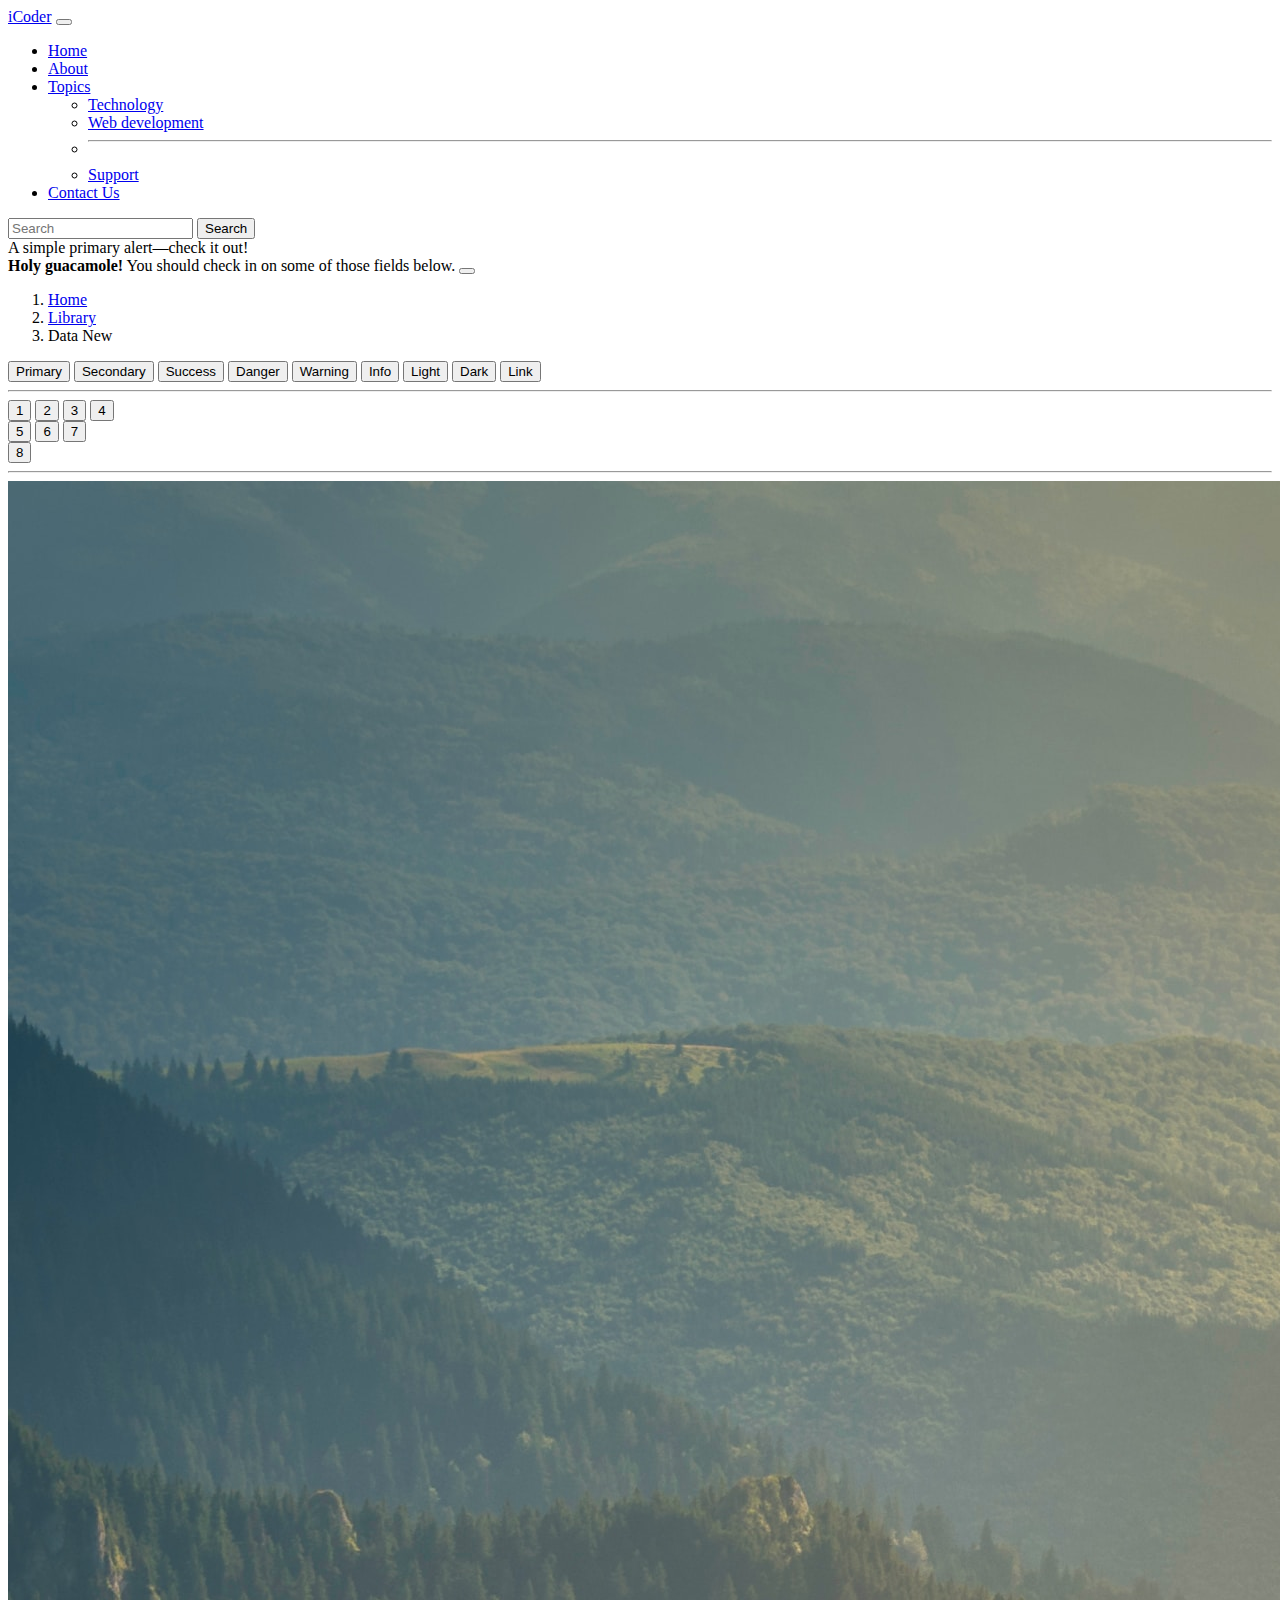
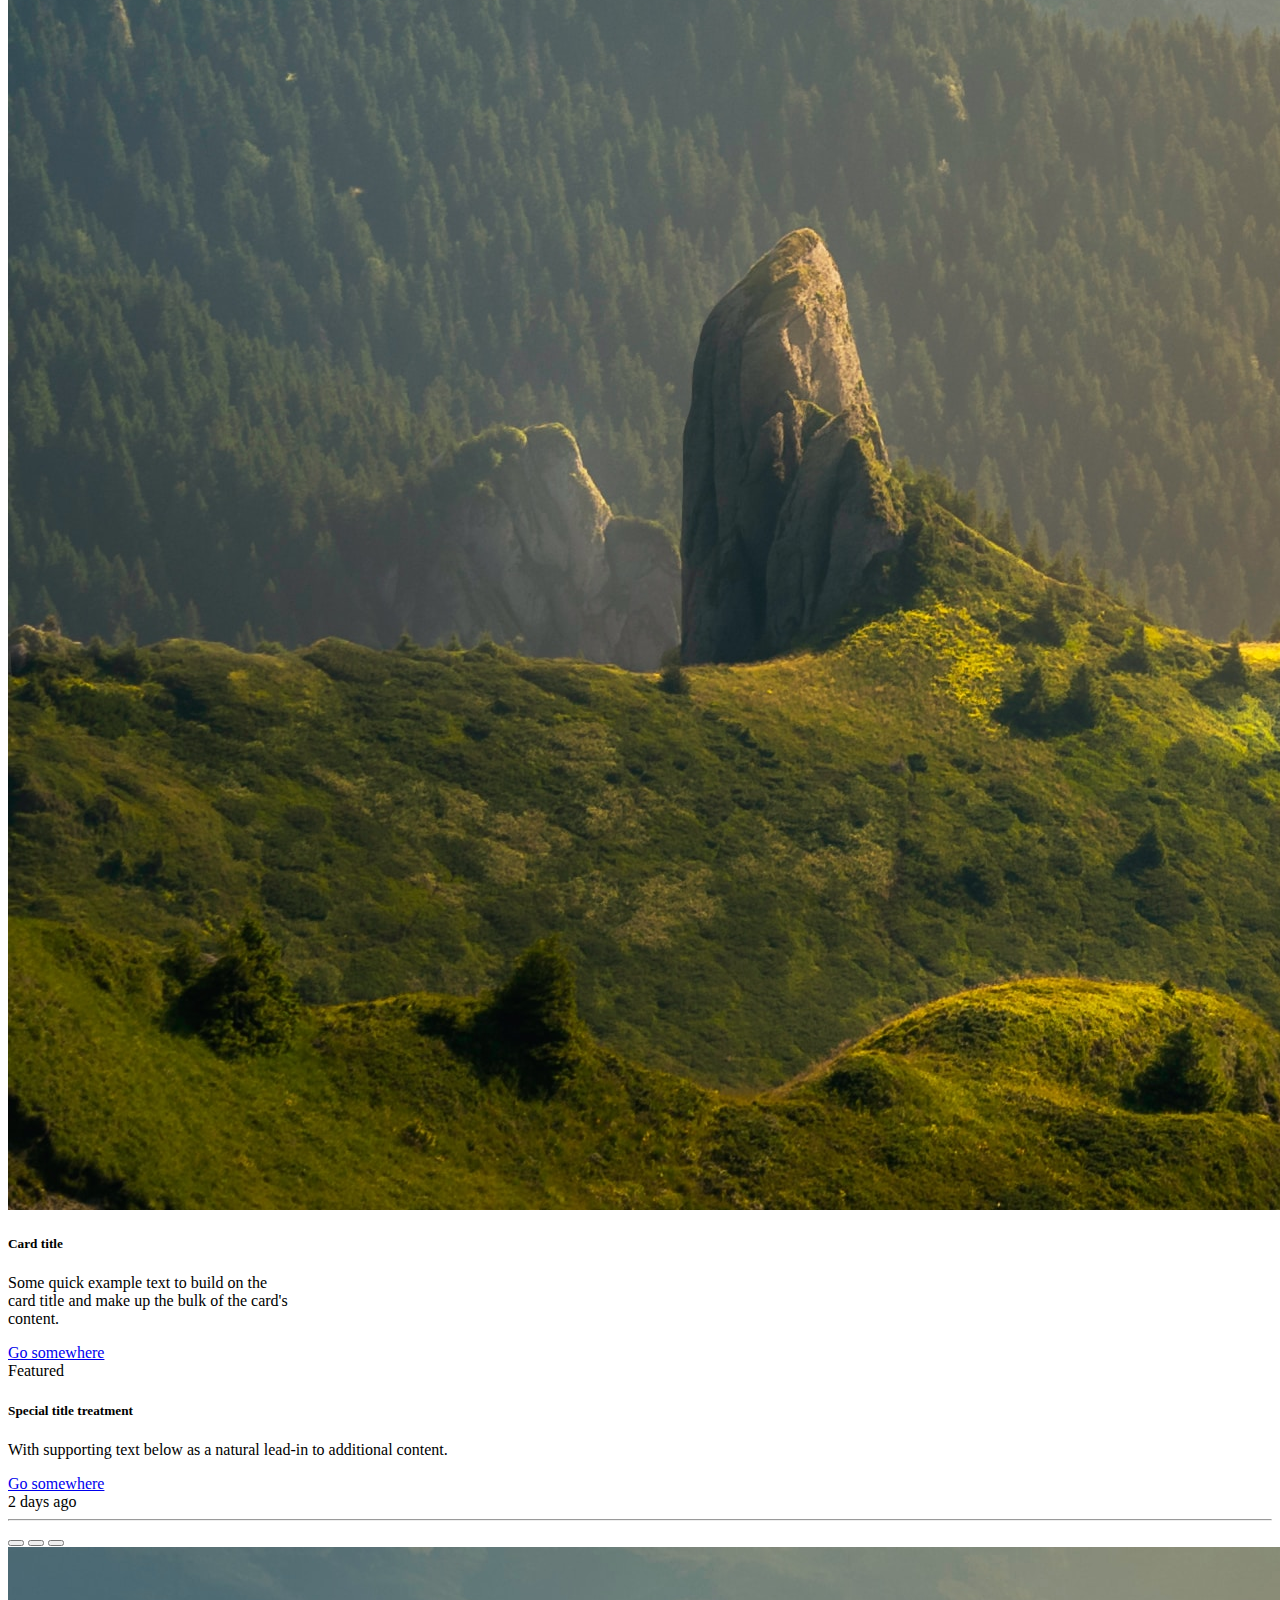
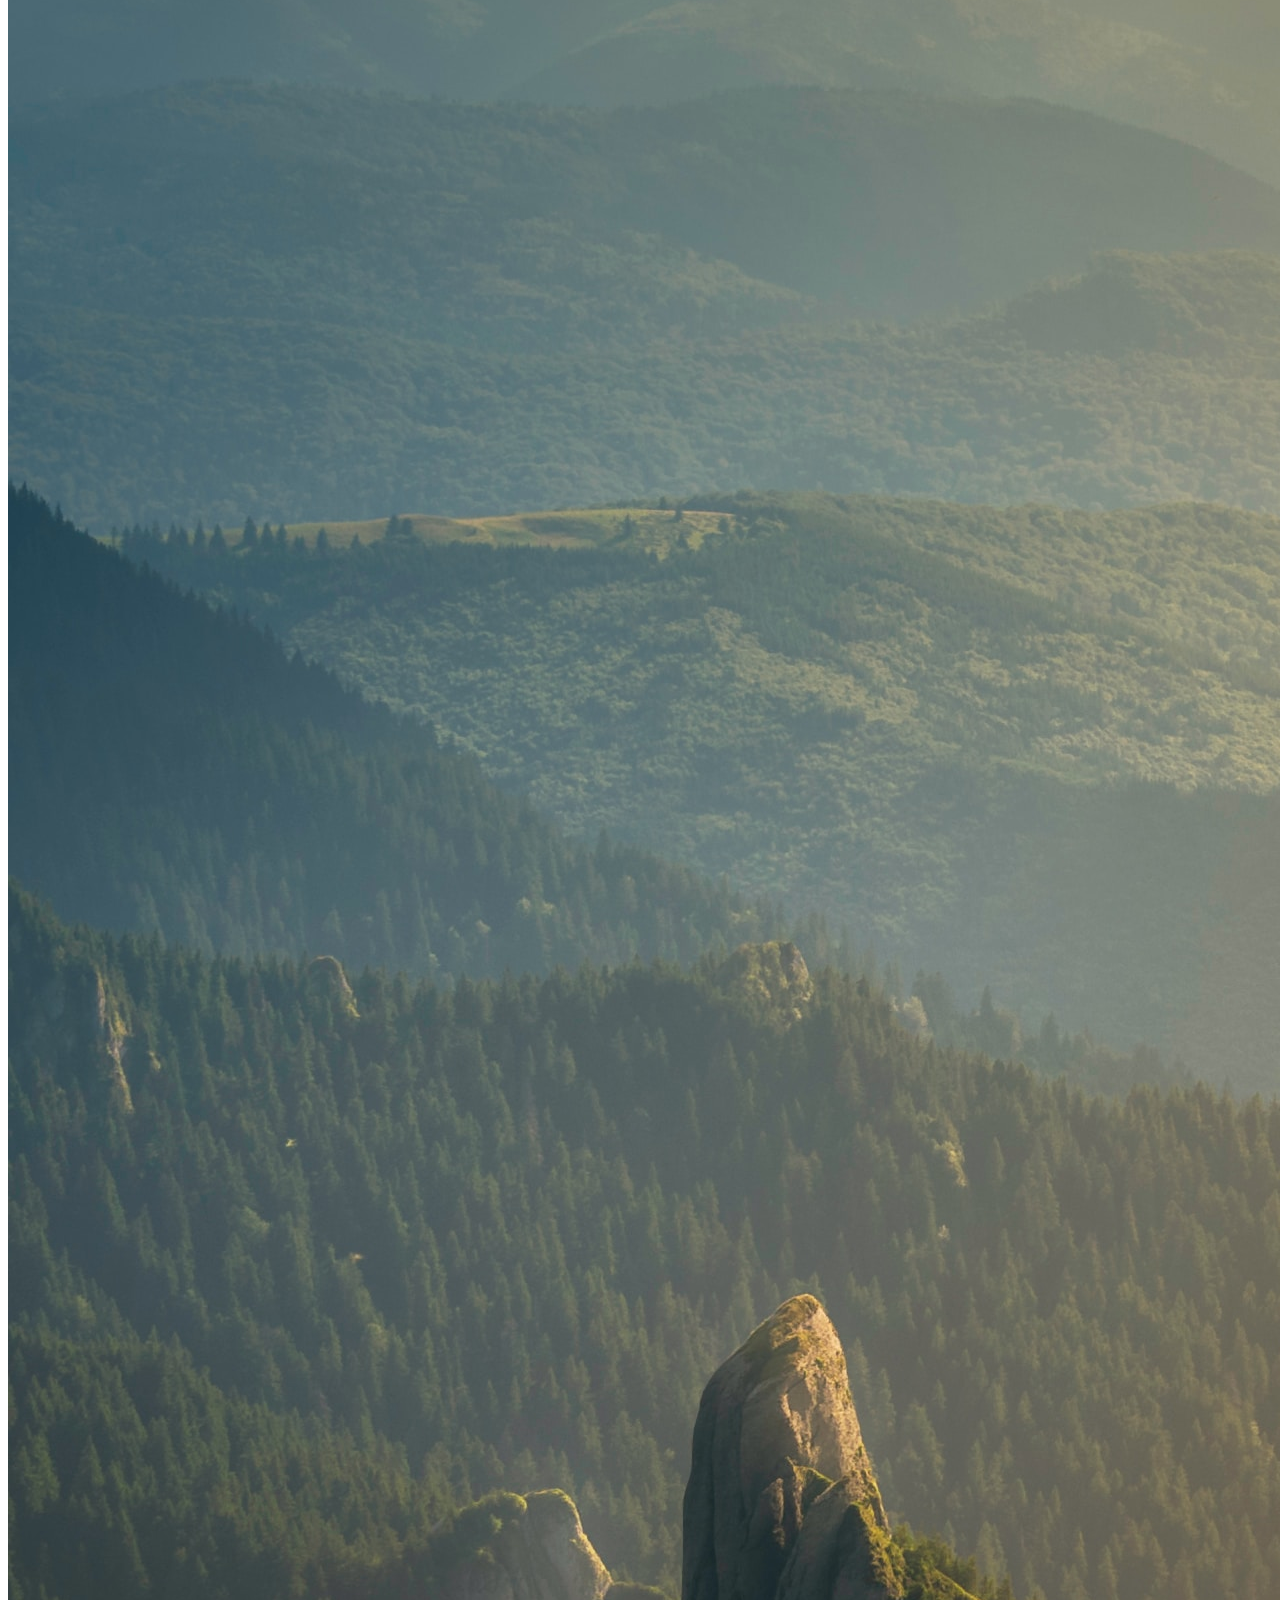
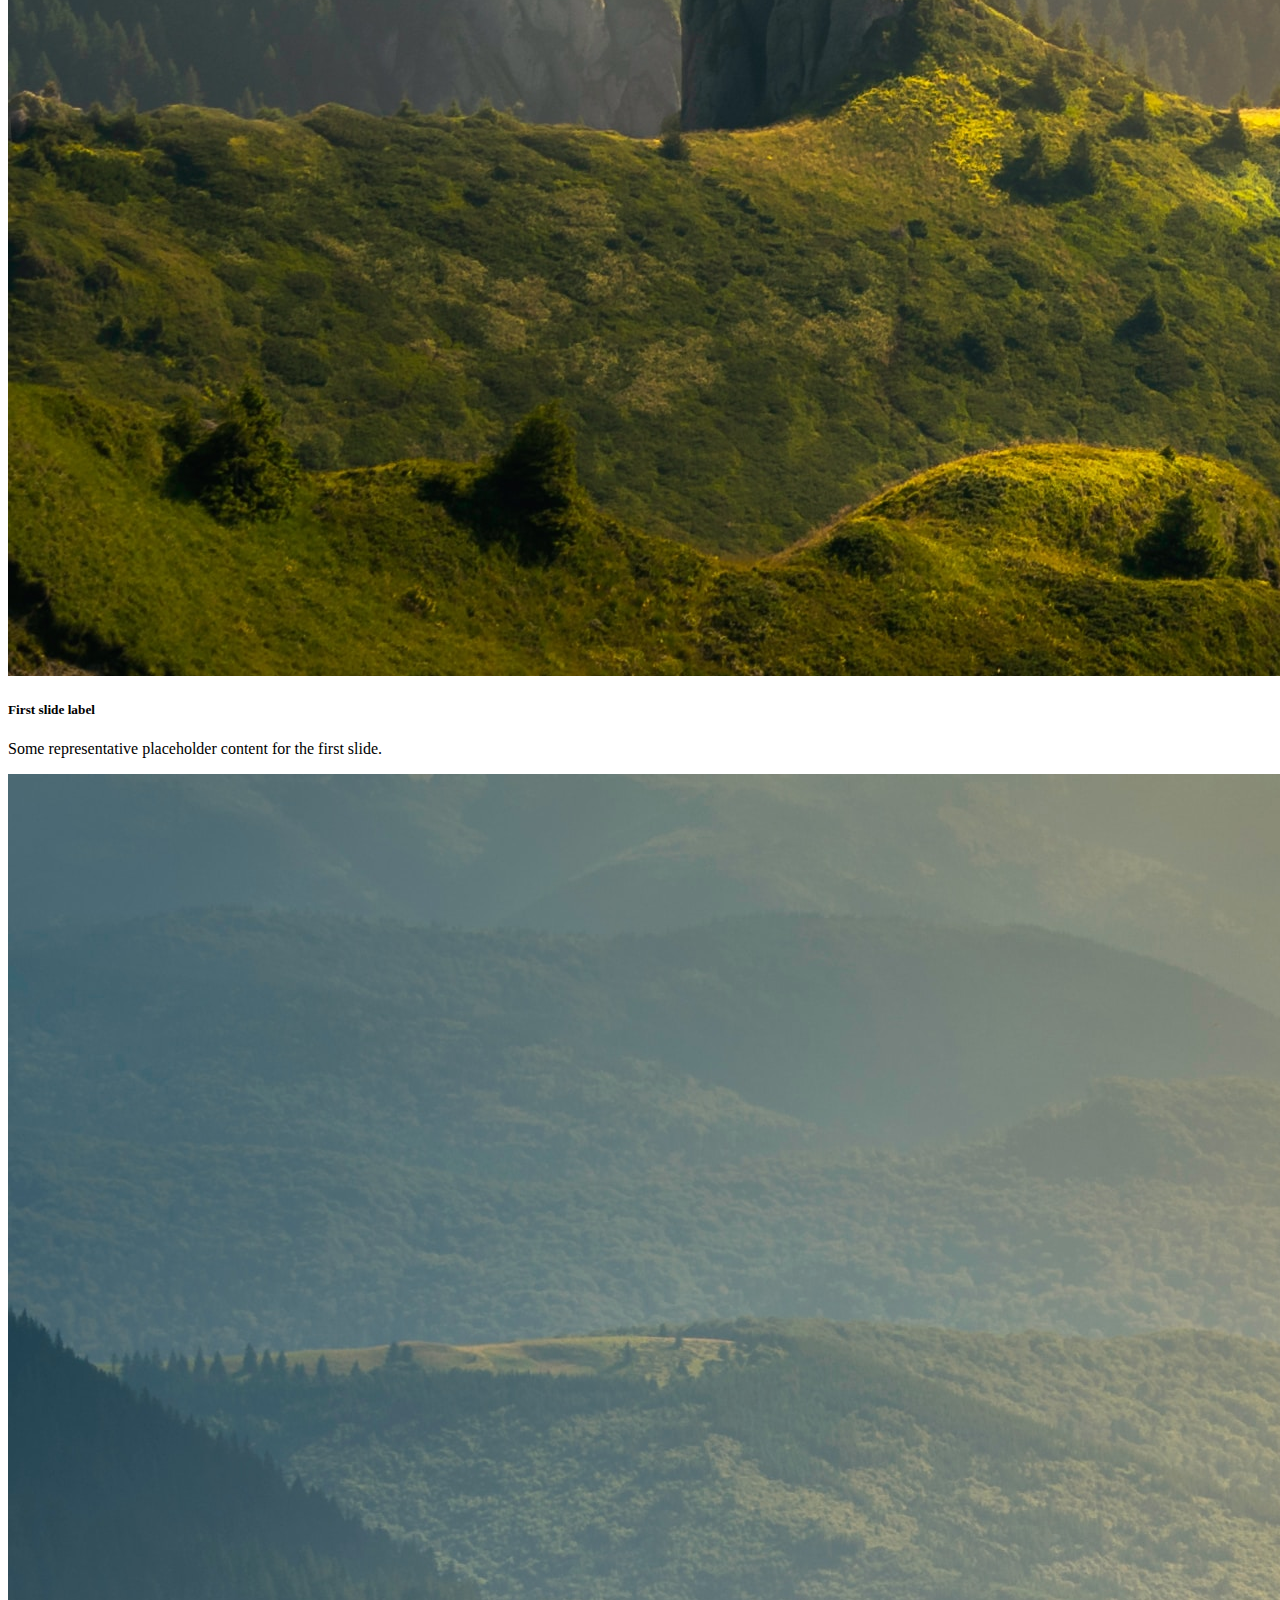
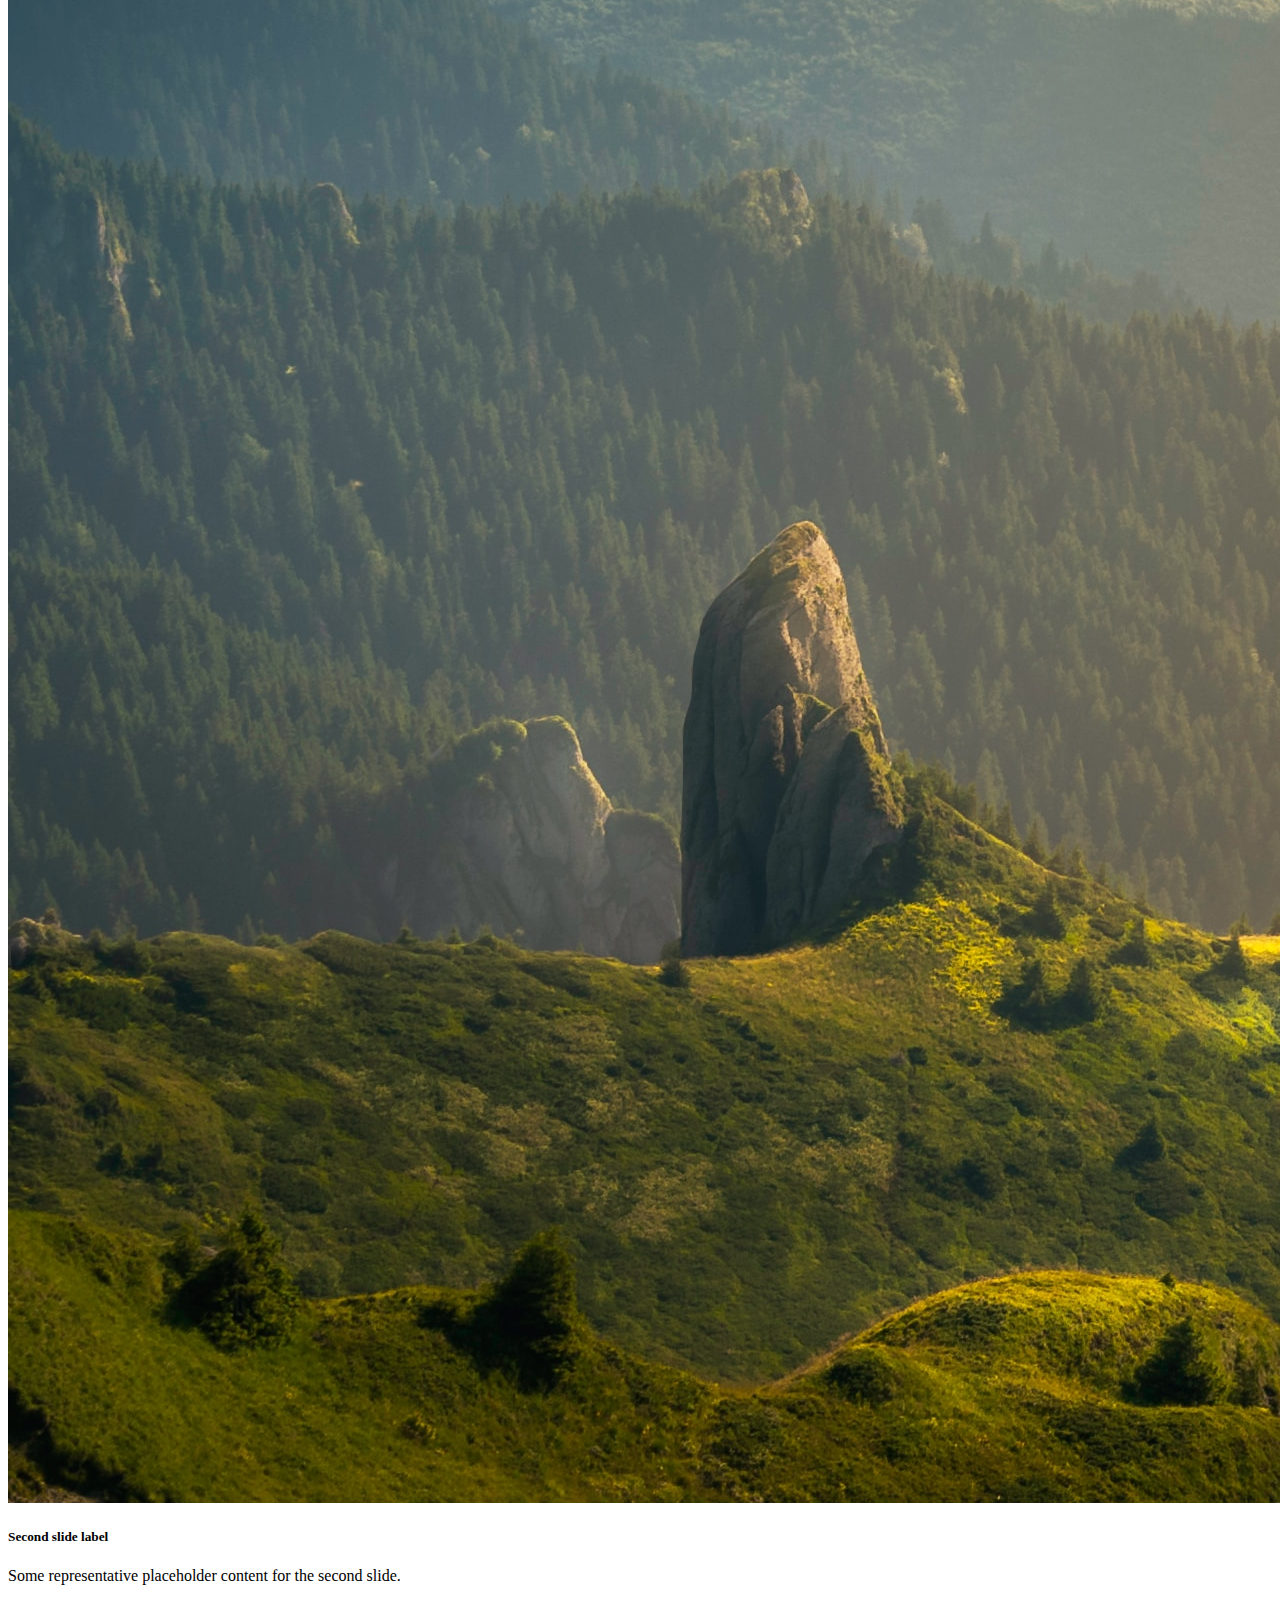
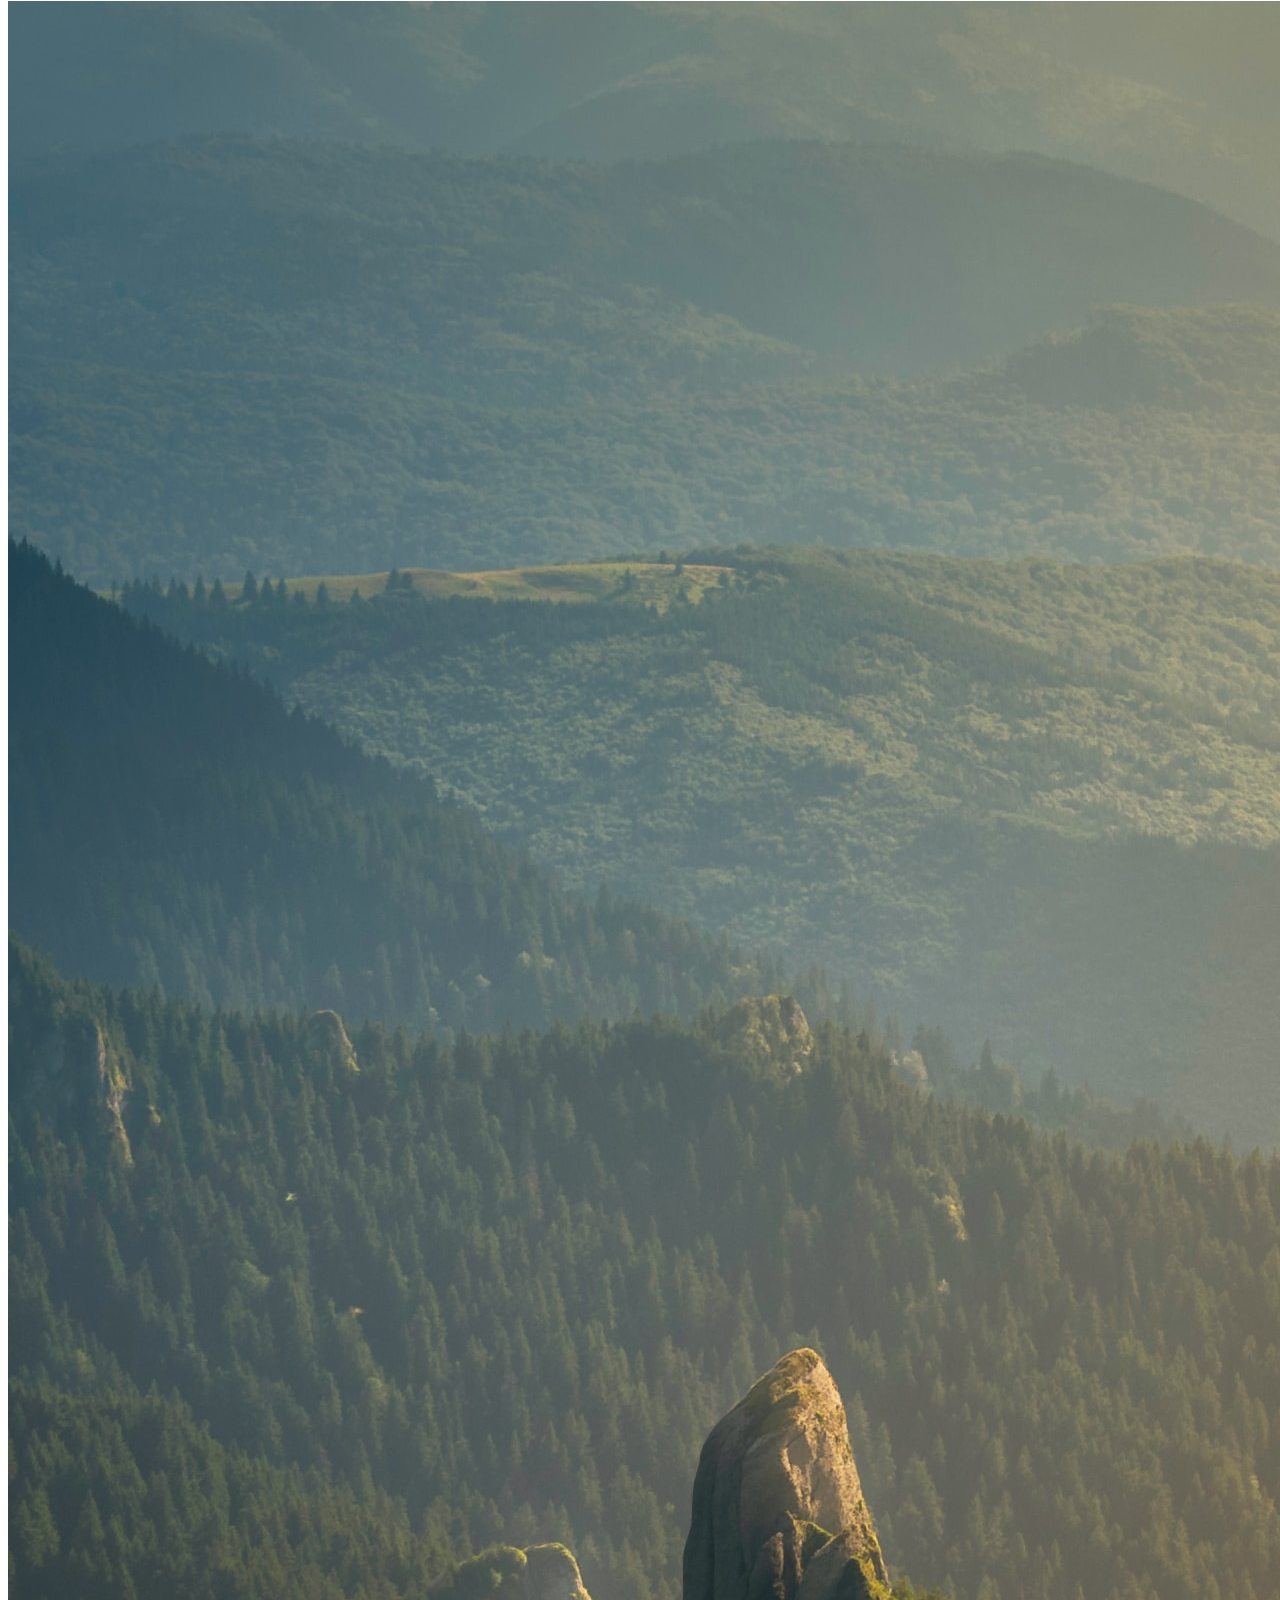
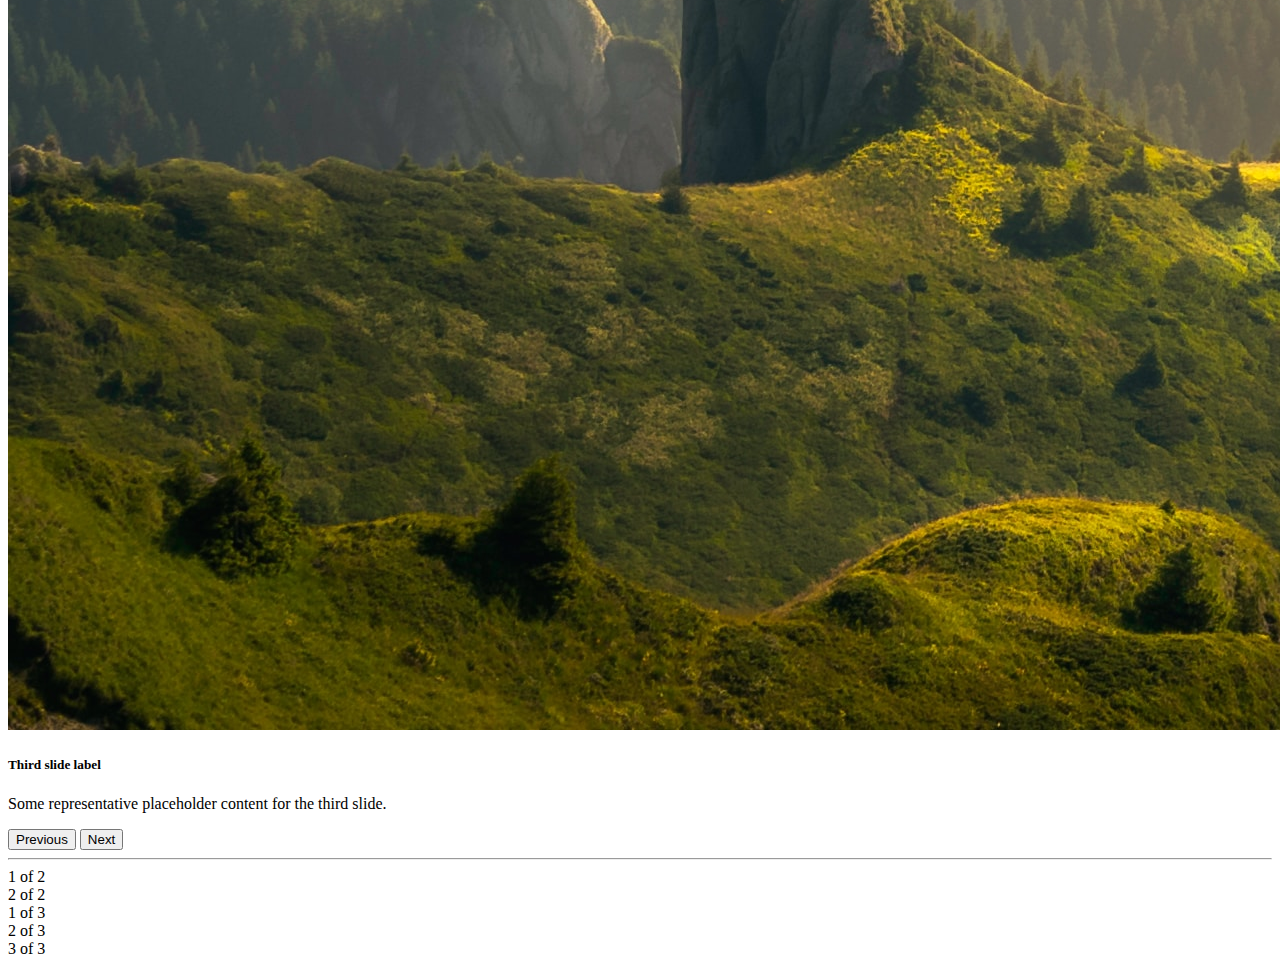
<file: index.html>
<!DOCTYPE html>
<html lang="en">
  <head>
    <meta charset="utf-8" />
    <meta name="viewport" content="width=device-width, initial-scale=1" />
    <title>Bootstrap demo</title>
    <link
      href="https://cdn.jsdelivr.net/npm/bootstrap@5.2.3/dist/css/bootstrap.min.css"
      rel="stylesheet"
      integrity="sha384-rbsA2VBKQhggwzxH7pPCaAqO46MgnOM80zW1RWuH61DGLwZJEdK2Kadq2F9CUG65"
      crossorigin="anonymous"
    />
    <style>
      /* .breadcrumb{
            background-color: aqua;
        } */
    </style>
  </head>
  <body>
    <!-- <h1>Hello, world!</h1> -->
    <nav class="navbar navbar-expand-lg bg-light">
      <div class="container-fluid">
        <a class="navbar-brand" href="#">iCoder</a>
        <button
          class="navbar-toggler"
          type="button"
          data-bs-toggle="collapse"
          data-bs-target="#navbarSupportedContent"
          aria-controls="navbarSupportedContent"
          aria-expanded="false"
          aria-label="Toggle navigation"
        >
          <span class="navbar-toggler-icon"></span>
        </button>
        <div class="collapse navbar-collapse" id="navbarSupportedContent">
          <ul class="navbar-nav me-auto mb-2 mb-lg-0">
            <li class="nav-item">
              <a class="nav-link active" aria-current="page" href="$">Home</a>
            </li>
            <li class="nav-item">
              <a class="nav-link" href="#">About</a>
            </li>
            <li class="nav-item dropdown">
              <a
                class="nav-link dropdown-toggle"
                href="#"
                role="button"
                data-bs-toggle="dropdown"
                aria-expanded="false"
              >
                Topics
              </a>
              <ul class="dropdown-menu">
                <li><a class="dropdown-item" href="#">Technology</a></li>
                <li><a class="dropdown-item" href="#">Web development</a></li>
                <li><hr class="dropdown-divider" /></li>
                <li>
                  <a class="dropdown-item" href="#">Support</a>
                </li>
              </ul>
            </li>
            <li class="nav-item">
              <a class="nav-link" href="#">Contact Us </a>
            </li>
            <!-- <li class="nav-item">
              <a class="nav-link disabled">Disabled</a>
            </li> -->
          </ul>
          <form class="d-flex" role="search">
            <input
              class="form-control me-2"
              type="search"
              placeholder="Search"
              aria-label="Search"
            />
            <button class="btn btn-outline-success" type="submit">
              Search
            </button>
          </form>
        </div>
      </div>
    </nav>

    <div class="alert alert-primary" role="alert">
      A simple primary alert—check it out!
    </div>

    <div class="alert alert-warning alert-dismissible fade show" role="alert">
      <strong>Holy guacamole!</strong> You should check in on some of those
      fields below.
      <button
        type="button"
        class="btn-close"
        data-bs-dismiss="alert"
        aria-label="Close"
      ></button>
    </div>

    <nav aria-label="breadcrumb">
      <ol class="breadcrumb">
        <li class="breadcrumb-item"><a href="#">Home</a></li>
        <li class="breadcrumb-item"><a href="#">Library</a></li>
        <li class="breadcrumb-item active" aria-current="page">
          Data <span class="badge bg-secondary">New</span>
        </li>
      </ol>
    </nav>

    <button type="button" class="btn btn-primary">Primary</button>
    <button type="button" class="btn btn-secondary">Secondary</button>
    <button type="button" class="btn btn-success">Success</button>
    <button type="button" class="btn btn-danger">Danger</button>
    <button type="button" class="btn btn-warning">Warning</button>
    <button type="button" class="btn btn-info">Info</button>
    <button type="button" class="btn btn-light">Light</button>
    <button type="button" class="btn btn-dark">Dark</button>

    <button type="button" class="btn btn-link">Link</button>
    <hr />

    <div
      class="btn-toolbar"
      role="toolbar"
      aria-label="Toolbar with button groups"
    >
      <div class="btn-group me-2" role="group" aria-label="First group">
        <button type="button" class="btn btn-primary">1</button>
        <button type="button" class="btn btn-primary">2</button>
        <button type="button" class="btn btn-primary">3</button>
        <button type="button" class="btn btn-primary">4</button>
      </div>
      <div class="btn-group me-2" role="group" aria-label="Second group">
        <button type="button" class="btn btn-secondary">5</button>
        <button type="button" class="btn btn-secondary">6</button>
        <button type="button" class="btn btn-secondary">7</button>

      </div>
      <div class="btn-group" role="group" aria-label="Third group">
        <button type="button" class="btn btn-info">8</button>
      </div>
    </div>
    <hr />
    <div class="card" style="width: 18rem">
      <img src="photo1.jpg" class="card-img-top" alt="..." />
      <div class="card-body">
        <h5 class="card-title">Card title</h5>
        <p class="card-text">
          Some quick example text to build on the card title and make up the
          bulk of the card's content.
        </p>
        <a href="#" class="btn btn-primary">Go somewhere</a>
      </div>
    </div>

    <div class="card text-center">
        <div class="card-header">
          Featured
        </div>
        <div class="card-body">
          <h5 class="card-title">Special title treatment</h5>
          <p class="card-text">With supporting text below as a natural lead-in to additional content.</p>
          <a href="#" class="btn btn-primary">Go somewhere</a>
        </div>
        <div class="card-footer text-muted">
          2 days ago
        </div>
      </div>
      <hr>
<div class="container">
      <div id="carouselExampleCaptions" class="carousel slide " data-bs-ride="false">
        <div class="carousel-indicators">
          <button type="button" data-bs-target="#carouselExampleCaptions" data-bs-slide-to="0" class="active" aria-current="true" aria-label="Slide 1"></button>
          <button type="button" data-bs-target="#carouselExampleCaptions" data-bs-slide-to="1" aria-label="Slide 2"></button>
          <button type="button" data-bs-target="#carouselExampleCaptions" data-bs-slide-to="2" aria-label="Slide 3"></button>
        </div>
        <div class="carousel-inner">
          <div class="carousel-item active">
            <img src="photo1.jpg" class="d-block w-100" alt="...">
            <div class="carousel-caption d-none d-md-block">
              <h5>First slide label</h5>
              <p>Some representative placeholder content for the first slide.</p>
            </div>
          </div>
          <div class="carousel-item">
            <img src="photo1.jpg" class="d-block w-100" alt="...">
            <div class="carousel-caption d-none d-md-block">
              <h5>Second slide label</h5>
              <p>Some representative placeholder content for the second slide.</p>
            </div>
          </div>
          <div class="carousel-item">
            <img src="photo1.jpg" class="d-block w-100" alt="...">
            <div class="carousel-caption d-none d-md-block">
              <h5>Third slide label</h5>
              <p>Some representative placeholder content for the third slide.</p>
            </div>
          </div>
        </div>
        <button class="carousel-control-prev" type="button" data-bs-target="#carouselExampleCaptions" data-bs-slide="prev">
          <span class="carousel-control-prev-icon" aria-hidden="true"></span>
          <span class="visually-hidden">Previous</span>
        </button>
        <button class="carousel-control-next" type="button" data-bs-target="#carouselExampleCaptions" data-bs-slide="next">
          <span class="carousel-control-next-icon" aria-hidden="true"></span>
          <span class="visually-hidden">Next</span>
        </button>
      </div>
    </div>
    <hr>
    <div class="container text-center">
        <div class="row bg-danger">
          <div class="col border ">
            1 of 2
          </div> 
          <div class="col border ">
            2 of 2
          </div>
        </div>
        <div class="row bg-success">
          <div class="col border ">
            1 of 3
          </div>
          <div class="col border ">
            2 of 3
          </div>
          <div class="col border ">
            3 of 3
          </div>
        </div>
      </div>

    <script
      src="https://cdn.jsdelivr.net/npm/bootstrap@5.2.3/dist/js/bootstrap.bundle.min.js"
      integrity="sha384-kenU1KFdBIe4zVF0s0G1M5b4hcpxyD9F7jL+jjXkk+Q2h455rYXK/7HAuoJl+0I4"
      crossorigin="anonymous"
    ></script>
  </body>
</html>
</file>
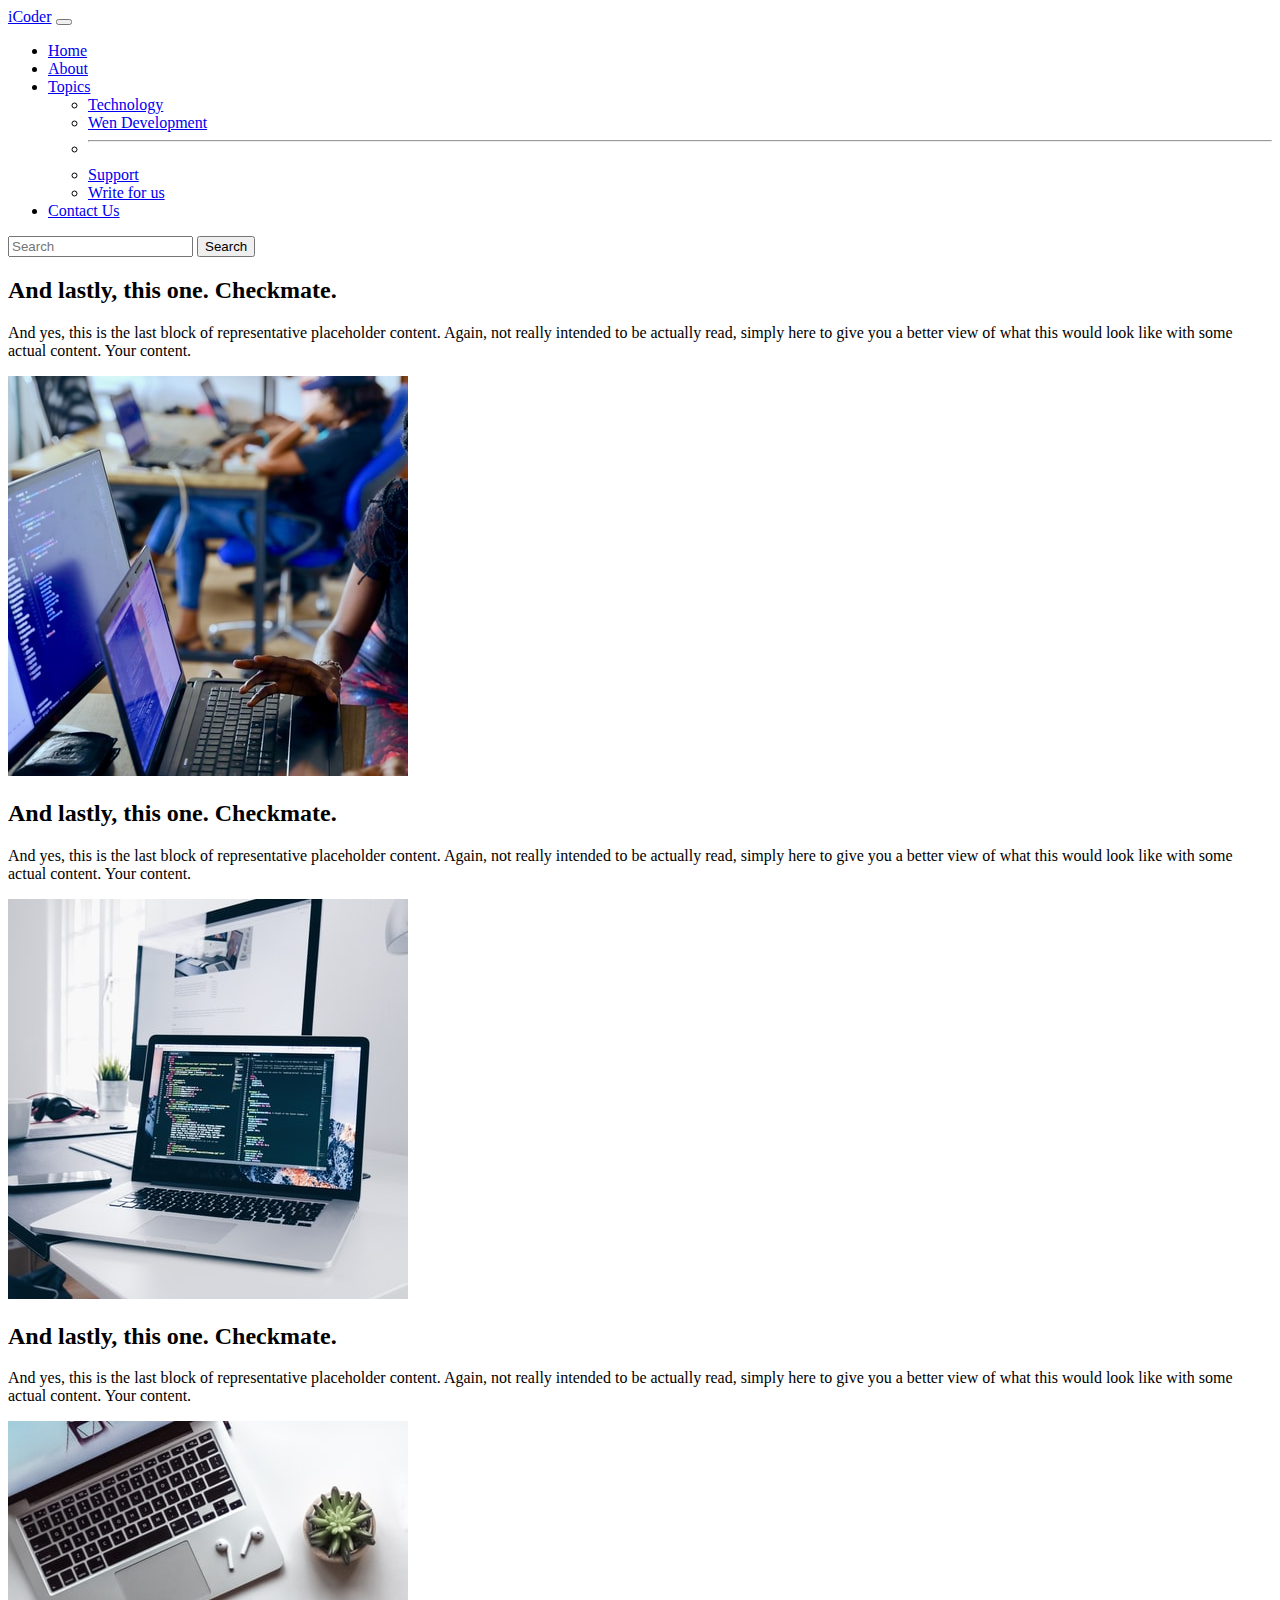
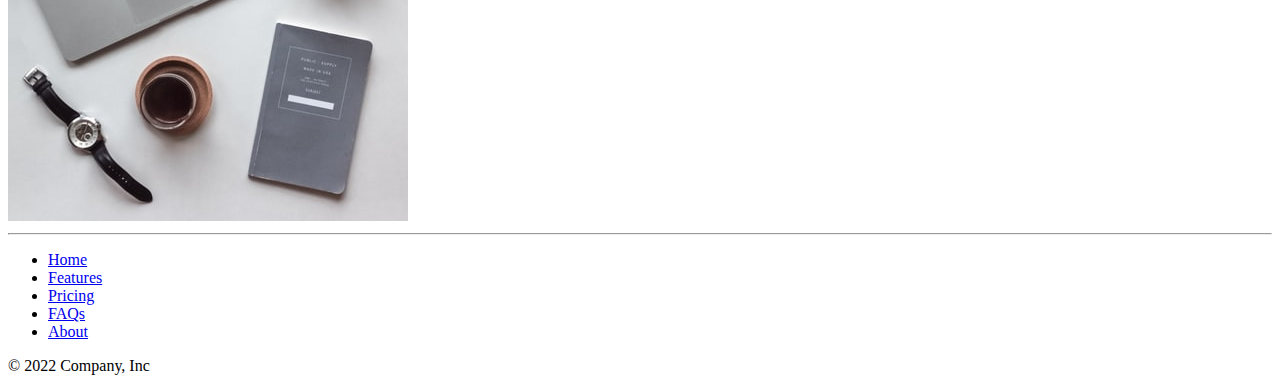
<file: about.html>
<!DOCTYPE html>
<html lang="en">
  <head>
    <meta charset="utf-8" />
    <meta name="viewport" content="width=device-width, initial-scale=1" />
    <title>Blog</title>
    <link
      href="https://cdn.jsdelivr.net/npm/bootstrap@5.2.3/dist/css/bootstrap.min.css"
      rel="stylesheet"
      integrity="sha384-rbsA2VBKQhggwzxH7pPCaAqO46MgnOM80zW1RWuH61DGLwZJEdK2Kadq2F9CUG65"
      crossorigin="anonymous"
    />

    <link rel="stylesheet" href="style.css" />
  </head>
  <body>
    <!-- navbar -->

    <nav class="navbar navbar-expand-lg bg-dark navbar-dark">
      <div class="container-fluid">
        <a class="navbar-brand" href="#">iCoder</a>
        <button
          class="navbar-toggler"
          type="button"
          data-bs-toggle="collapse"
          data-bs-target="#navbarSupportedContent"
          aria-controls="navbarSupportedContent"
          aria-expanded="false"
          aria-label="Toggle navigation"
        >
          <span class="navbar-toggler-icon"></span>
        </button>
        <div class="collapse navbar-collapse" id="navbarSupportedContent">
          <ul class="navbar-nav me-auto mb-2 mb-lg-0">
            <li class="nav-item">
              <a class="nav-link " aria-current="page" href="/">Home</a>
            </li>
            <li class="nav-item">
              <a class="nav-link active" href="/about.html">About</a>
            </li>

            <li class="nav-item dropdown">
              <a
                class="nav-link dropdown-toggle"
                href="#"
                role="button"
                data-bs-toggle="dropdown"
                aria-expanded="false"
              >
                Topics
              </a>
              <ul class="dropdown-menu">
                <li><a class="dropdown-item" href="#">Technology</a></li>
                <li><a class="dropdown-item" href="#">Wen Development</a></li>
                <li><hr class="dropdown-divider" /></li>
                <li><a class="dropdown-item" href="#">Support</a></li>
                <li><a class="dropdown-item" href="#">Write for us</a></li>
              </ul>
            </li>
            <li class="nav-item">
              <a class="nav-link" href="/contact.html">Contact Us</a>
            </li>
          </ul>
          <form class="d-flex" role="search">
            <input
              class="form-control me-2"
              type="search"
              placeholder="Search"
              aria-label="Search"
            />
            <button class="btn btn-outline-success" type="submit">
              Search
            </button>
          </form>
        </div>
      </div>
    </nav>

    <div class="container my-4">
      <div
        class="row featurette d-flex justify-content-center align-items-center"
      >
        <div class="col-md-7 order-md-1">
          <h2 class="featurette-heading fw-normal lh-1">
            And lastly, this one. <span class="text-muted">Checkmate.</span>
          </h2>
          <p class="lead">
            And yes, this is the last block of representative placeholder
            content. Again, not really intended to be actually read, simply here
            to give you a better view of what this would look like with some
            actual content. Your content.
          </p>
        </div>
        <div class="col-md-5 order-md-2">
            <img  class="bd-placeholder-img bd-placeholder-img-lg featurette-image img-fluid mx-auto"
            width="400"
            height="400" src="about-1.jpg" alt="">
            <title>Placeholder</title>
            <rect width="100%" height="100%" fill="#eee"></rect>
            <text x="50%" y="50%" fill="#aaa" dy=".3em"></text>
          </svg>
        </div>
      </div>
      <div
        class="row featurette d-flex justify-content-center align-items-center"
      >
        <div class="col-md-7 order-md-2">
          <h2 class="featurette-heading fw-normal lh-1">
            And lastly, this one. <span class="text-muted">Checkmate.</span>
          </h2>
          <p class="lead">
            And yes, this is the last block of representative placeholder
            content. Again, not really intended to be actually read, simply here
            to give you a better view of what this would look like with some
            actual content. Your content.
          </p>
        </div>
        <div class="col-md-5 order-md-1">
            <img  class="bd-placeholder-img bd-placeholder-img-lg featurette-image img-fluid mx-auto"
            width="400"
            height="400" src="about-2.jpg" alt="">
        
         
            <title>Placeholder</title>
            <rect width="100%" height="100%" fill="#eee"></rect>
            <text x="50%" y="50%" fill="#aaa" dy=".3em"></text>
          </svg>
        </div>
      </div>
      <div
        class="row featurette d-flex justify-content-center align-items-center"
      >
        <div class="col-md-7 order-md-1">
          <h2 class="featurette-heading fw-normal lh-1">
            And lastly, this one. <span class="text-muted">Checkmate.</span>
          </h2>
          <p class="lead">
            And yes, this is the last block of representative placeholder
            content. Again, not really intended to be actually read, simply here
            to give you a better view of what this would look like with some
            actual content. Your content.
          </p>
        </div>
        <div class="col-md-5 order-md-2">
            <img  class="bd-placeholder-img bd-placeholder-img-lg featurette-image img-fluid mx-auto"
            width="400"
            height="400" src="about-3.jpg" alt="">
            <title>Placeholder</title>
            <rect width="100%" height="100%" fill="#eee"></rect>
            <text x="50%" y="50%" fill="#aaa" dy=".3em"></text>
          </svg>
        </div>
      </div>
    </div>
<hr>
    <div class="container">
        <footer class="py-3 my-4">
          <ul class="nav justify-content-center border-bottom pb-3 mb-3">
            <li class="nav-item"><a href="#" class="nav-link px-2 text-muted">Home</a></li>
            <li class="nav-item"><a href="#" class="nav-link px-2 text-muted">Features</a></li>
            <li class="nav-item"><a href="#" class="nav-link px-2 text-muted">Pricing</a></li>
            <li class="nav-item"><a href="#" class="nav-link px-2 text-muted">FAQs</a></li>
            <li class="nav-item"><a href="#" class="nav-link px-2 text-muted">About</a></li>
          </ul>
          <p class="text-center text-muted">© 2022 Company, Inc</p>
        </footer>
      </div>

    <script
      src="https://cdn.jsdelivr.net/npm/bootstrap@5.2.3/dist/js/bootstrap.bundle.min.js"
      integrity="sha384-kenU1KFdBIe4zVF0s0G1M5b4hcpxyD9F7jL+jjXkk+Q2h455rYXK/7HAuoJl+0I4"
      crossorigin="anonymous"
    ></script>
  </body>
</html>
</file>
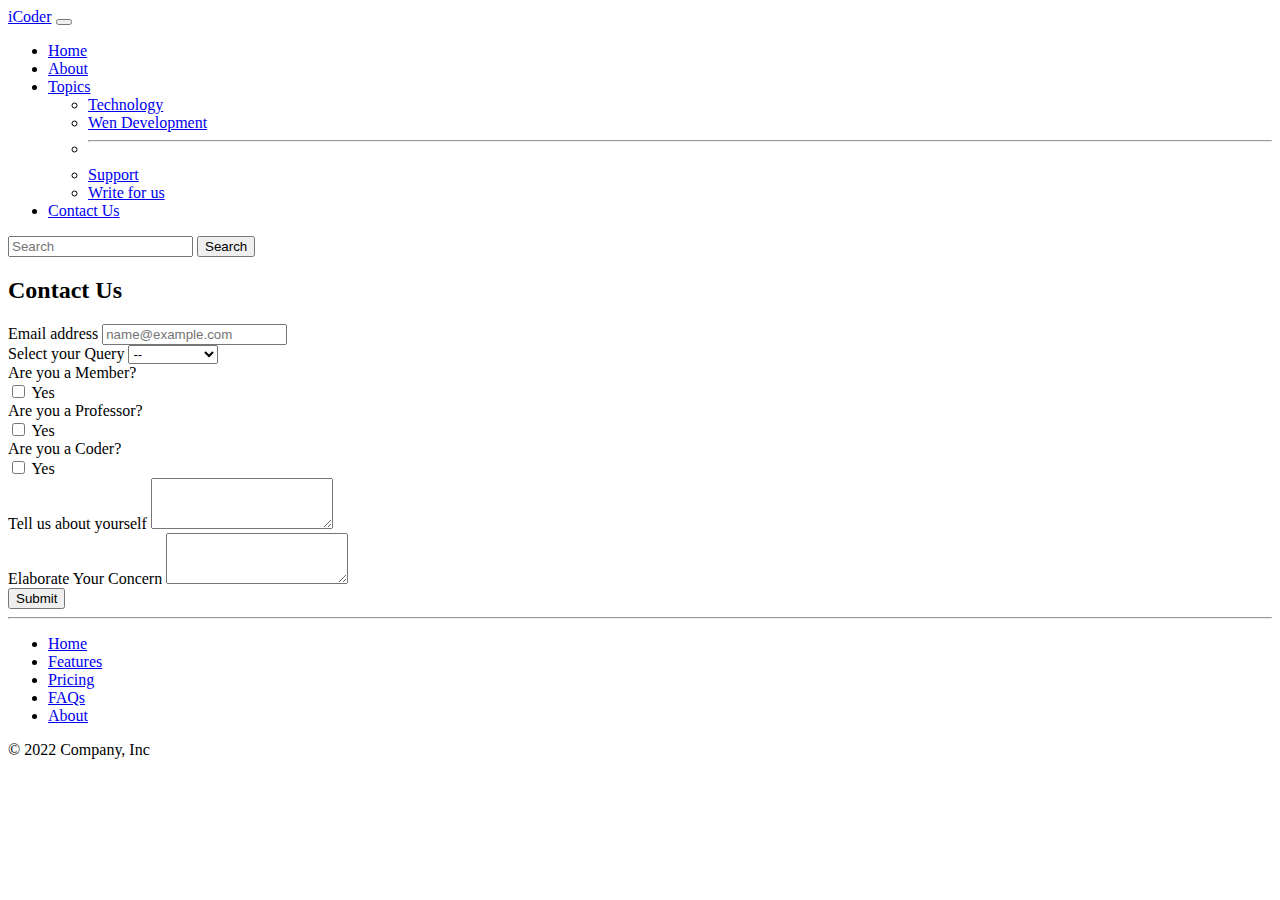
<file: contact.html>
<!DOCTYPE html>
<html lang="en">
  <head>
    <meta charset="utf-8" />
    <meta name="viewport" content="width=device-width, initial-scale=1" />
    <title>Blog</title>
    <link
      href="https://cdn.jsdelivr.net/npm/bootstrap@5.2.3/dist/css/bootstrap.min.css"
      rel="stylesheet"
      integrity="sha384-rbsA2VBKQhggwzxH7pPCaAqO46MgnOM80zW1RWuH61DGLwZJEdK2Kadq2F9CUG65"
      crossorigin="anonymous"
    />

    <link rel="stylesheet" href="style.css" />
  </head>
  <body>
    <!-- navbar -->

    <nav class="navbar navbar-expand-lg bg-dark navbar-dark">
      <div class="container-fluid">
        <a class="navbar-brand" href="#">iCoder</a>
        <button
          class="navbar-toggler"
          type="button"
          data-bs-toggle="collapse"
          data-bs-target="#navbarSupportedContent"
          aria-controls="navbarSupportedContent"
          aria-expanded="false"
          aria-label="Toggle navigation"
        >
          <span class="navbar-toggler-icon"></span>
        </button>
        <div class="collapse navbar-collapse" id="navbarSupportedContent">
          <ul class="navbar-nav me-auto mb-2 mb-lg-0">
            <li class="nav-item">
              <a class="nav-link " aria-current="page" href="/">Home</a>
            </li>
            <li class="nav-item">
              <a class="nav-link " href="/about.html">About</a>
            </li>

            <li class="nav-item dropdown">
              <a
                class="nav-link dropdown-toggle"
                href="#"
                role="button"
                data-bs-toggle="dropdown"
                aria-expanded="false"
              >
                Topics
              </a>
              <ul class="dropdown-menu">
                <li><a class="dropdown-item" href="#">Technology</a></li>
                <li><a class="dropdown-item" href="#">Wen Development</a></li>
                <li><hr class="dropdown-divider" /></li>
                <li><a class="dropdown-item" href="#">Support</a></li>
                <li><a class="dropdown-item" href="#">Write for us</a></li>
              </ul>
            </li>
            <li class="nav-item">
              <a class="nav-link active" href="/contact.html">Contact Us</a>
            </li>
          </ul>
          <form class="d-flex" role="search">
            <input
              class="form-control me-2"
              type="search"
              placeholder="Search"
              aria-label="Search"
            />
            <button class="btn btn-outline-success" type="submit">
              Search
            </button>
          </form>
        </div>
      </div>
    </nav>

   <div class="container my-4">
        <h2>Contact Us</h2>
       

          <form>
            <div class="form-group">
                <label for="exampleFormControlInput1">Email address</label>
                <input type="email" class="form-control" id="exampleFormControlInput1" placeholder="name@example.com">
            </div>
            <div class="form-group">
                <label for="exampleFormControlSelect1">Select your Query</label>
                <select class="form-control" id="exampleFormControlSelect1">
                    <option>--</option>
                    <option>Web</option>
                    <option>Tech Stack</option>
                    <option>Technology</option>
                    <option>Others</option>
                </select>
            </div>
            <div class="form-group row">
                <div class="col-sm-2">Are you a Member?</div>
                <div class="col-sm-10">
                    <div class="form-check">
                        <input class="form-check-input" type="checkbox" id="gridCheck1">
                        <label class="form-check-label" for="gridCheck1">
                            Yes
                        </label>
                    </div>
                </div>
            </div>
            <div class="form-group row">
                <div class="col-sm-2">Are you a Professor?</div>
                <div class="col-sm-10">
                    <div class="form-check">
                        <input class="form-check-input" type="checkbox" id="gridCheck2">
                        <label class="form-check-label" for="gridCheck2">
                            Yes
                        </label>
                    </div>
                </div>
            </div>
            <div class="form-group row">
                <div class="col-sm-2">Are you a Coder?</div>
                <div class="col-sm-10">
                    <div class="form-check">
                        <input class="form-check-input" type="checkbox" id="gridCheck3">
                        <label class="form-check-label" for="gridCheck3">
                            Yes
                        </label>
                    </div>
                </div>
            </div>

            <div class="form-group">
                <label for="exampleFormControlTextarea1">Tell us about yourself</label>
                <textarea class="form-control" id="exampleFormControlTextarea1" rows="3"></textarea>
            </div>
            <div class="form-group">
                <label for="exampleFormControlTextarea2">Elaborate Your Concern</label>
                <textarea class="form-control" id="exampleFormControlTextarea2" rows="3"></textarea>
            </div>
            <button class="btn btn-primary">Submit</button>
        </form>

   </div>
<hr>
    <div class="container">
        <footer class="py-3 my-4">
          <ul class="nav justify-content-center border-bottom pb-3 mb-3">
            <li class="nav-item"><a href="#" class="nav-link px-2 text-muted">Home</a></li>
            <li class="nav-item"><a href="#" class="nav-link px-2 text-muted">Features</a></li>
            <li class="nav-item"><a href="#" class="nav-link px-2 text-muted">Pricing</a></li>
            <li class="nav-item"><a href="#" class="nav-link px-2 text-muted">FAQs</a></li>
            <li class="nav-item"><a href="#" class="nav-link px-2 text-muted">About</a></li>
          </ul>
          <p class="text-center text-muted">© 2022 Company, Inc</p>
        </footer>
      </div>

    <script
      src="https://cdn.jsdelivr.net/npm/bootstrap@5.2.3/dist/js/bootstrap.bundle.min.js"
      integrity="sha384-kenU1KFdBIe4zVF0s0G1M5b4hcpxyD9F7jL+jjXkk+Q2h455rYXK/7HAuoJl+0I4"
      crossorigin="anonymous"
    ></script>
  </body>
</html>
</file>
<file: style.css>
.d-block{
width: 1500px;
height: 500px;
}
</file>
